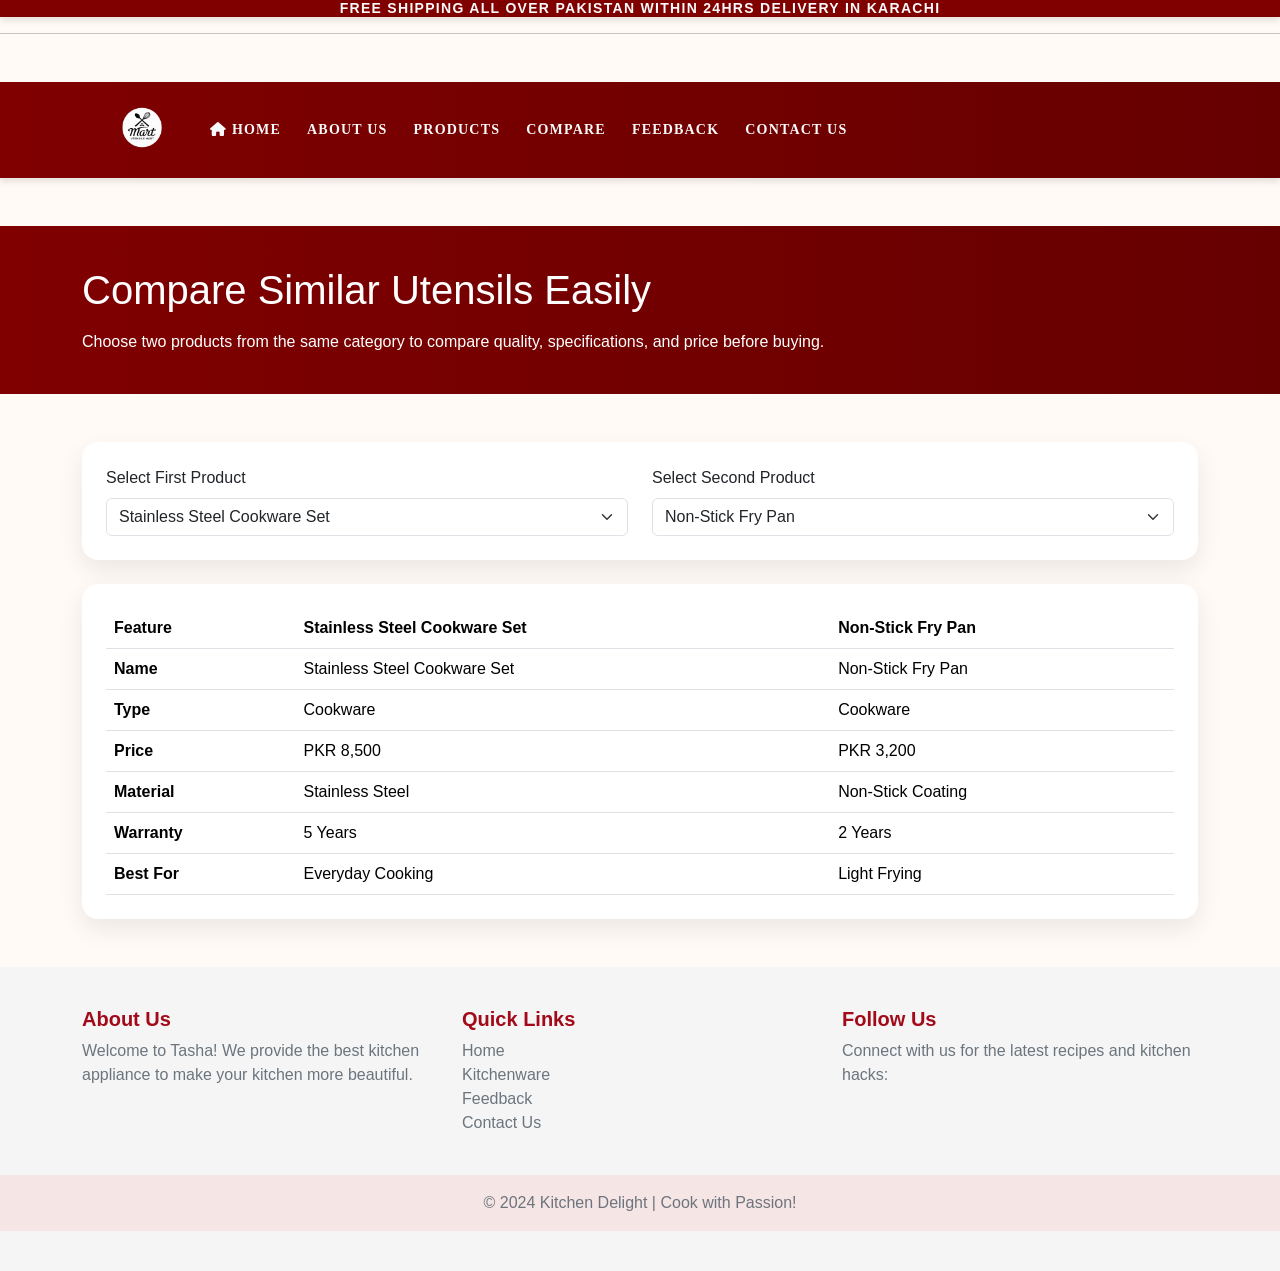
<file: compare.html>
<!DOCTYPE html>
<html lang="en">
<head>
  <meta charset="UTF-8">
  <meta name="viewport" content="width=device-width, initial-scale=1.0">
  <title>Compare Products | Utensils Mart</title>
  <link rel="icon" type="image/x-icon" href="/images/logo.png">
  <link href="https://cdn.jsdelivr.net/npm/bootstrap@5.3.0-alpha3/dist/css/bootstrap.min.css" rel="stylesheet">
  <link rel="stylesheet" href="style.css">
  <link rel="stylesheet" href="https://cdnjs.cloudflare.com/ajax/libs/font-awesome/6.7.2/css/all.min.css" crossorigin="anonymous" referrerpolicy="no-referrer" />
  <style>
    body { background: #fffaf5; }
    .compare-hero {
      background: linear-gradient(90deg, #800000, #660000);
      color: white;
      padding: 40px 0;
    }
    .compare-card {
      border-radius: 16px;
      box-shadow: 0 10px 25px rgba(0,0,0,0.08);
      background: #fff;
    }
    .compare-table th, .compare-table td {
      vertical-align: middle;
    }
  </style>
</head>
<body>
  <p class="h6 text-center text-light">Free Shipping All Over Pakistan Within 24hrs Delivery in Karachi</p>
  <hr>
  <nav class="navbar navbar-expand-lg navbar-dark my-5">
    <div class="container">
      <a href="index.html" class="logo-container d-flex justify-content-center align-items-center">
        <img src="/images/logo.png" alt="Brand Logo" class="img-fluid">
      </a>
      <button class="navbar-toggler" type="button" data-bs-toggle="collapse" data-bs-target="#navbarNav" aria-controls="navbarNav" aria-expanded="false" aria-label="Toggle navigation">
        <span class="navbar-toggler-icon"></span>
      </button>
      <div class="collapse navbar-collapse" id="navbarNav">
        <ul class="navbar-nav me-auto mb-2 mb-lg-0">
          <li class="nav-item"><a class="nav-link" href="index.html"><i class="fa-solid fa-house"></i> Home</a></li>
          <li class="nav-item"><a class="nav-link" href="about.html">About Us</a></li>
          <li class="nav-item"><a class="nav-link" href="product.html">Products</a></li>
          <li class="nav-item"><a class="nav-link active" href="compare.html">Compare</a></li>
          <li class="nav-item"><a class="nav-link" href="review.html">Feedback</a></li>
          <li class="nav-item"><a class="nav-link" href="contact.html">Contact Us</a></li>
        </ul>
      </div>
    </div>
  </nav>

  <section class="compare-hero">
    <div class="container">
      <h1 class="mb-3">Compare Similar Utensils Easily</h1>
      <p class="mb-0">Choose two products from the same category to compare quality, specifications, and price before buying.</p>
    </div>
  </section>

  <div class="container py-5">
    <div class="compare-card p-4 mb-4">
      <div class="row g-4">
        <div class="col-md-6">
          <label for="productOne" class="form-label">Select First Product</label>
          <select id="productOne" class="form-select"></select>
        </div>
        <div class="col-md-6">
          <label for="productTwo" class="form-label">Select Second Product</label>
          <select id="productTwo" class="form-select"></select>
        </div>
      </div>
    </div>

    <div class="compare-card p-4">
      <div class="table-responsive">
        <table class="table compare-table mb-0">
          <thead>
            <tr>
              <th scope="col">Feature</th>
              <th scope="col" id="colOne">Product 1</th>
              <th scope="col" id="colTwo">Product 2</th>
            </tr>
          </thead>
          <tbody>
            <tr><th scope="row">Name</th><td id="nameOne">-</td><td id="nameTwo">-</td></tr>
            <tr><th scope="row">Type</th><td id="typeOne">-</td><td id="typeTwo">-</td></tr>
            <tr><th scope="row">Price</th><td id="priceOne">-</td><td id="priceTwo">-</td></tr>
            <tr><th scope="row">Material</th><td id="materialOne">-</td><td id="materialTwo">-</td></tr>
            <tr><th scope="row">Warranty</th><td id="warrantyOne">-</td><td id="warrantyTwo">-</td></tr>
            <tr><th scope="row">Best For</th><td id="useOne">-</td><td id="useTwo">-</td></tr>
          </tbody>
        </table>
      </div>
    </div>
  </div>

  <footer class="text-center text-lg-start">
    <div class="container">
      <div class="row text-center text-md-start">
        <div class="col-lg-4 col-md-6 mb-4 mb-md-0">
          <h5 class="footer-title">About Us</h5>
          <p>Welcome to Tasha! We provide the best kitchen appliance to make your kitchen more beautiful.</p>
        </div>
        <div class="col-lg-4 col-md-6 mb-4 mb-md-0">
          <h5 class="footer-title">Quick Links</h5>
          <ul class="list-unstyled">
            <li><a href="index.html">Home</a></li>
            <li><a href="product.html">Kitchenware</a></li>
            <li><a href="review.html">Feedback</a></li>
            <li><a href="contact.html">Contact Us</a></li>
          </ul>
        </div>
        <div class="col-lg-4 col-md-12 mb-4 mb-md-0">
          <h5 class="footer-title">Follow Us</h5>
          <p>Connect with us for the latest recipes and kitchen hacks:</p>
          <div class="social-icons d-flex justify-content-center justify-content-md-start">
            <a href="https://www.facebook.com" target="_blank" title="Facebook"><i class="bi bi-facebook"></i></a>
            <a href="https://www.instagram.com" target="_blank" title="Instagram"><i class="bi bi-instagram"></i></a>
            <a href="https://www.pinterest.com" target="_blank" title="Pinterest"><i class="bi bi-pinterest"></i></a>
            <a href="https://www.youtube.com" target="_blank" title="YouTube"><i class="bi bi-youtube"></i></a>
          </div>
        </div>
      </div>
    </div>
    <div class="text-center p-3 mt-4" style="background-color: rgba(255, 87, 87, 0.1);">
      <i class="bi bi-egg-fried"></i> © 2024 Kitchen Delight | Cook with Passion!
    </div>
  </footer>

  <script src="https://cdn.jsdelivr.net/npm/bootstrap@5.3.3/dist/js/bootstrap.bundle.min.js"></script>
  <script>
    const products = [
      { name: 'Stainless Steel Cookware Set', type: 'Cookware', price: 'PKR 8,500', material: 'Stainless Steel', warranty: '5 Years', use: 'Everyday Cooking' },
      { name: 'Non-Stick Fry Pan', type: 'Cookware', price: 'PKR 3,200', material: 'Non-Stick Coating', warranty: '2 Years', use: 'Light Frying' },
      { name: 'Designer Serving Tray', type: 'Dining', price: 'PKR 4,200', material: 'Steel + Wood', warranty: '1 Year', use: 'Serving Guests' },
      { name: 'Premium Knife Set', type: 'Cutlery', price: 'PKR 5,800', material: 'Stainless Steel', warranty: '3 Years', use: 'Meal Prep' }
    ];

    const productOne = document.getElementById('productOne');
    const productTwo = document.getElementById('productTwo');

    function fillOptions() {
      products.forEach((item, index) => {
        const option = document.createElement('option');
        option.value = index;
        option.textContent = item.name;
        productOne.appendChild(option.cloneNode(true));
        productTwo.appendChild(option.cloneNode(true));
      });
      productOne.value = '0';
      productTwo.value = '1';
      updateComparison();
    }

    function updateComparison() {
      const first = products[productOne.value];
      const second = products[productTwo.value];

      document.getElementById('colOne').textContent = first.name;
      document.getElementById('colTwo').textContent = second.name;
      document.getElementById('nameOne').textContent = first.name;
      document.getElementById('nameTwo').textContent = second.name;
      document.getElementById('typeOne').textContent = first.type;
      document.getElementById('typeTwo').textContent = second.type;
      document.getElementById('priceOne').textContent = first.price;
      document.getElementById('priceTwo').textContent = second.price;
      document.getElementById('materialOne').textContent = first.material;
      document.getElementById('materialTwo').textContent = second.material;
      document.getElementById('warrantyOne').textContent = first.warranty;
      document.getElementById('warrantyTwo').textContent = second.warranty;
      document.getElementById('useOne').textContent = first.use;
      document.getElementById('useTwo').textContent = second.use;
    }

    [productOne, productTwo].forEach(select => select.addEventListener('change', updateComparison));
    fillOptions();
  </script>
</body>
</html>
</file>
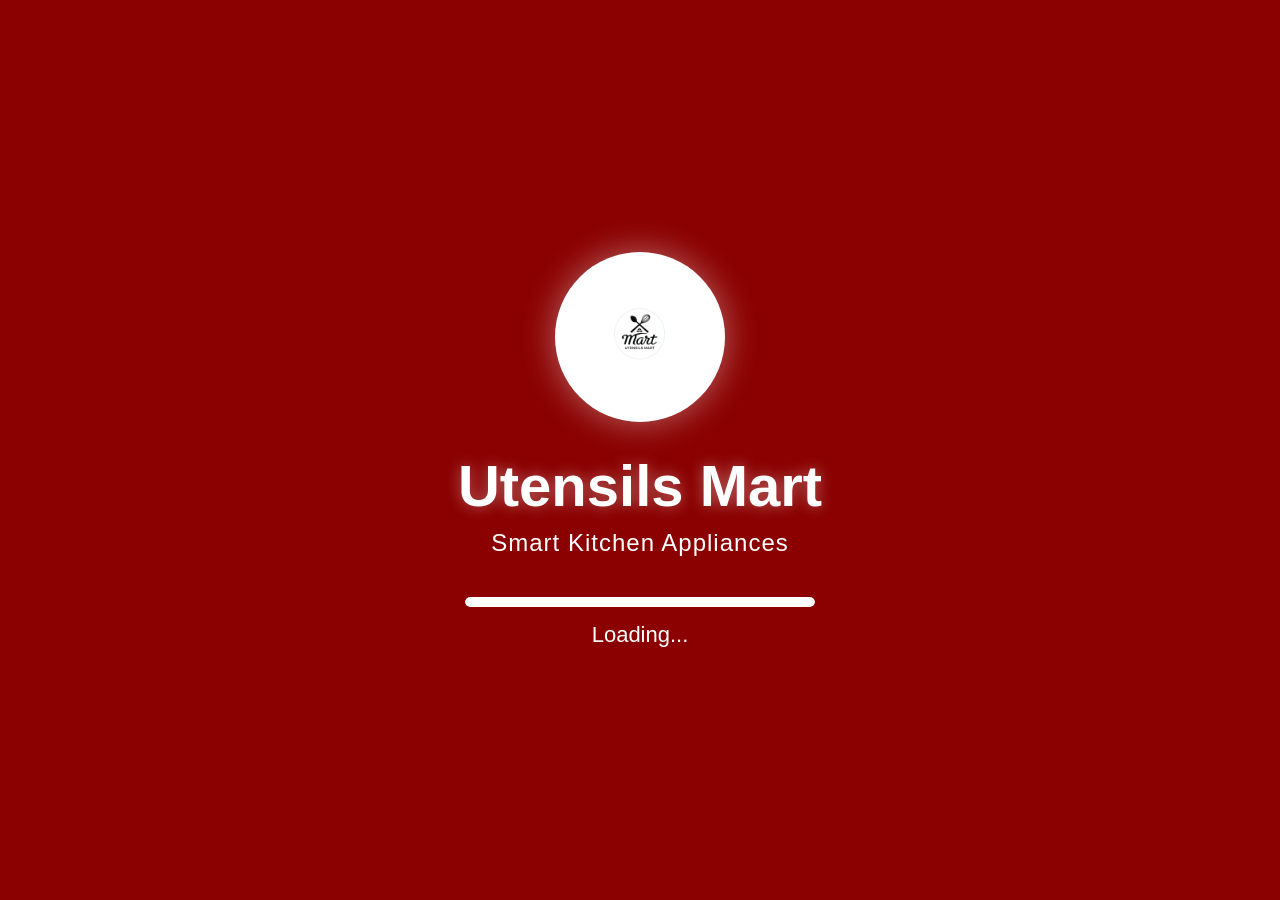
<file: logo.html>
<!DOCTYPE html>
<html lang="en">
<head>
<meta charset="UTF-8">
<meta name="viewport" content="width=device-width, initial-scale=1.0">
<title>Utensils Mart</title>

<style>
*{
    margin:0;
    padding:0;
    box-sizing:border-box;
    font-family:Arial, sans-serif;
}

body{
    background:#8B0000;
    display:flex;
    justify-content:center;
    align-items:center;
    height:100vh;
    overflow:hidden;
}

.splash{
    text-align:center;
    animation:fadeIn 1.5s ease;
}

.logo{
    width:170px;
    height:170px;
    border-radius:50%;
    background:#fff;
    display:flex;
    justify-content:center;
    align-items:center;
    margin:auto;
    box-shadow:0 0 35px rgba(255,255,255,.4);
    overflow:hidden;
}

.logo img{
    width:90%;
    height:90%;
    object-fit:contain;
}

h1{
    color:#fff;
    font-size:58px;
    margin-top:30px;
    text-shadow:0 0 15px rgba(255,255,255,.4);
}

p{
    color:#fff;
    font-size:24px;
    margin-top:10px;
    letter-spacing:1px;
}

.loader{
    width:350px;
    height:10px;
    background:rgba(255,255,255,.25);
    border-radius:50px;
    margin:40px auto 15px;
    overflow:hidden;
}

.bar{
    width:0%;
    height:100%;
    background:#fff;
    border-radius:50px;
    animation:loading 3s linear forwards;
}

.loading-text{
    color:#fff;
    font-size:22px;
    animation:blink 1s infinite;
}

@keyframes loading{
    0%{
        width:0%;
    }
    100%{
        width:100%;
    }
}

@keyframes blink{
    50%{
        opacity:.3;
    }
}

@keyframes fadeIn{
    from{
        opacity:0;
        transform:scale(.8);
    }
    to{
        opacity:1;
        transform:scale(1);
    }
}
</style>

</head>
<body>

<div class="splash">

<div class="logo">
<img src="./images/logo.png" alt="Logo">
</div>

<h1>Utensils Mart</h1>

<p>Smart Kitchen Appliances</p>

<div class="loader">
<div class="bar"></div>
</div>

<div class="loading-text">Loading...</div>

</div>

<script>
sessionStorage.setItem('utensilsMartLogoShown', 'true');
setTimeout(function(){
    window.location.href="index.html";
},3000);
</script>

</body>
</html>
</file>
<file: style.css>
.h6 {
  color: white;
  background-color: #800000;

}
body {

  font-family: 'Roboto', 'Helvetica', 'Arial', sans-serif;
  background-color: #fffaf0;
}




.logo-container img {
  height: 90px;
  width: auto;
}
/* Custom styles for the navbar */

.navbar {
  background: linear-gradient(90deg, #800000, #660000);
  color: white;
  font-family: 'Times New Roman', serif;
  font-size: 14px;
  font-weight: 600;
  text-transform: uppercase;
  letter-spacing: 1.2px;
  box-shadow: 0 4px 6px rgba(0, 0, 0, 0.1);
}
.custom-navbar {
  position: relative;
  background-color: transparent;
  padding: 12px 0;
  transition: all 0.4s ease;
  z-index: 10;
}
.custom-navbar .navbar-brand {
  margin-right: 0;
  gap: 0.75rem;
}
.custom-navbar .navbar-nav {
  gap: 0.5rem;
  align-items: center;
}
.custom-navbar .nav-link {
  color: white;
  font-size: 1rem;
  padding: 0.5rem 0.75rem;
  transition: color 0.3s ease;
}
.custom-navbar .nav-link:hover {
  color: #ffd700;
}
.custom-navbar .navbar-toggler {
  border-color: rgba(255,255,255,0.35);
}
.custom-navbar .navbar-toggler-icon {
  filter: invert(1);
}
.custom-navbar .nav-search {
  min-width: 160px;
}
.btn-search {
  background-color: #ffd700;
  color: #660000;
  border: none;
  border-radius: 50px;
  padding: 0.4rem 0.85rem;
}
.btn-search:hover {
  background-color: #ffec99;
}
.custom-navbar .icon-link {
  display: inline-flex;
  align-items: center;
  justify-content: center;
  padding: 0.35rem 0.55rem;
}
@media (max-width: 991px) {
  .custom-navbar .nav-search {
    min-width: 130px;
  }
}

/* Navbar Links */
.custom-navbar .nav-link {
  color: white;
  font-size: 1rem;
  transition: color 0.3s ease;
}
.custom-navbar .nav-link:hover {
  color: #ffd700; /* Gold color on hover */
}
/* Fixed Navbar Styling */
.custom-navbar.fixed {
  position: fixed;
  top: 0;
  left: 0;
  width: 100%;
  padding: 10px 0; /* Compact padding when fixed */
  box-shadow: 0 4px 8px rgba(0, 0, 0, 0.2); /* Shadow for depth */
  transition: all 0.4s ease; /* Smooth animation on scroll */
}

/* Logo Styling */
.logo-container img {
  height: 80px;
  transition: height 0.4s ease;
}

.custom-navbar.fixed .logo-container img {
  height: 40px; /* Reduce logo size when fixed */
}

/* Navbar Collapse */
.collapse.show {
  padding: 10px;
  border-radius: 5px;
  transition: all 0.3s ease-in-out;
}

/* Add a scroll-to-top button (optional) */
#scrollToTop {
  position: fixed;
  bottom: 20px;
  right: 20px;
  background-color: #ffd700;
  color: #333;
  border: none;
  padding: 10px 15px;
  border-radius: 50%;
  box-shadow: 0 4px 8px rgba(0, 0, 0, 0.1);
  cursor: pointer;
  display: none; /* Initially hidden */
  transition: all 0.3s ease;
}

#scrollToTop:hover {
  background-color: #e6b800;
}




.navbar-brand {
  font-size: 1.8rem;
  font-weight: bold;
  color: #fff !important;
}

.nav-link {
  color: #f8f9fa !important;
  margin-right: 10px;
  transition: color 0.3s ease;
}

.nav-link:hover {
  color: #ffd700 !important;
}

.btn-search {
  background-color: #800000, #660000;
  color: #182848;
  border: none;
  transition: background-color 0.3s ease;
}

.btn-search:hover {
  background-color: #800000, #660000;
}

.dropdown:hover .dropdown-menu {
  display: block;
}

.navbarDropdown {
  background: linear-gradient(90deg, #800000, #660000);
  color: white;
}

.bg:hover {

  color: #000000;
}

.spinner-border {
  margin-top: 32%;
  color: #800000
}

.h6 {
  color: white;
  background-color: #800000;

}

.h6 {
  font-size: 14px;
  font-weight: 600;
  text-transform: uppercase;
  letter-spacing: 1.3px;

  box-shadow: 0 4px 6px rgba(0, 0, 0, 0.1);
}
.men-icon{
  color: white;
}
.men-icon:hover {
  color: #ffd700 !important;
}


     /* Custom styles for the kitchen theme */
     .carousel-caption {
      background-color: rgba(0, 0, 0, 0.5);
      padding: 15px;
      border-radius: 10px;
    }
    .carousel-caption h5 {
      font-size: 2rem;
      font-weight: bold;
      color: #ffc107; /* Kitchen gold tone */
    }
    .carousel-caption p {
      font-size: 1.2rem;
      color: #fff;
    }
    .kitchen-slider img {
      object-fit: cover;
      height: 500px;
    }

    /* Responsive styles */
    @media (max-width: 768px) {
      .kitchen-slider img {
        height: 300px;
      }
      .carousel-caption h5 {
        font-size: 1.5rem;
      }
      .carousel-caption p {
        font-size: 1rem;
      }
    }

    @media (max-width: 576px) {
      .carousel-caption {
        padding: 10px;
      }
      .carousel-caption h5 {
        font-size: 1.2rem;
      }
      .carousel-caption p {
        font-size: 0.9rem;
      }
    }

    footer {
      background-color: whitesmoke; /* Warm kitchen theme */
      color: #6c757d;
      padding: 40px 0;
    }
    footer a {
      color: #6c757d;
      text-decoration: none;
    }
    footer a:hover {
      color: #a30a19; /* Highlighted link color */
      text-decoration: underline;
    }
    .social-icons a {
      margin: 0 10px;
      font-size: 1.5rem;
      color: #6c757d;
    }
    .social-icons a:hover {
      color: #a30a19;
    }
    .footer-title {
      color: #a30a19; /* Accent color for titles */
      font-weight: bold;
    }
    /* Maroon themed Featured Product Section */
        .featured-product {
            .highlight-card,
   .feedback-panel {
       border: 1px solid #f2d7d7;
       border-radius: 16px;
       box-shadow: 0 10px 25px rgba(0, 0, 0, 0.06);
   }

   .feedback-panel ul {
       padding-left: 1.2rem;
   }

   .feedback-panel li {
       margin-bottom: 0.6rem;
   }

            padding: 50px 0;
            text-align: center;
        }

        /* Maroon color for heading */
        .section-title {
            font-family: 'Roboto Slab', serif; /* Bold serif font */
            font-size: 2.5rem;
            font-weight: bold;
            color: #800000;
            margin-bottom: 40px;
            text-transform: uppercase;
            letter-spacing: 2px;
        }

        /* Styling for Product Card */
        .product-card {
            border: none;
            border-radius: 10px;
            box-shadow: 0 4px 10px rgba(0, 0, 0, 0.1);
            transition: transform 0.3s ease, box-shadow 0.3s ease;
        }

        .product-card:hover {
            transform: translateY(-10px);
            box-shadow: 0 8px 20px rgba(0, 0, 0, 0.15);
        }

        .product-img {
            border-radius: 10px 10px 0 0;
            height: 250px;
            object-fit: cover;
        }

        .product-info {
            padding: 20px;
            text-align: left;
        }

        /* Maroon themed Button */
        .btn-primary {
            background-color: #B03060; /* Maroon */
            border-color: #B03060;
            padding: 10px 20px;
            font-size: 1rem;
        }

        .btn-primary:hover {
            background-color: #800000; /* Darker Maroon on hover */
            border-color: #800000;
        }

        /* Responsive Image size for mobile */
        @media (max-width: 767px) {
            .product-img {
                height: 200px;
            }
        }

        .contact-header {
          background: linear-gradient(90deg, #800000, #660000); /* Warm kitchen colors */
          color: white;
          padding: 50px 0;
          text-align: center;
      }
      .contact-header h1 {
          font-size: 3rem;
          font-weight: bold;
      }
      .contact-container {
          padding: 50px 15px;
      }
      .form-control:focus {
          border-color: #ffb74d;
          box-shadow: 0 0 0 0.2rem rgba(255, 183, 77, 0.25);
      }
      .btn-primary {
        background: linear-gradient(90deg, #800000, #660000); /* Kitchen-themed button color */
        border-color:  #800000;
      }
      .btn-primary:hover {
          background-color: #e64a19;
          border-color: #e64a19;
      }
      .info-box {
          padding: 20px;
          border: 1px solid #e0e0e0;
          border-radius: 5px;
          text-align: center;
          background-color: white;
          margin-bottom: 20px;
      }
      .info-box i {
          font-size: 2rem;
          color: #ff7043;
          margin-bottom: 10px;
      }
      .info-box h5 {
          color: #d84315; /* Deep kitchen tone */
      }
      .map-container {
          margin-top: 20px;
      }
      iframe {
          border: 0;
          border-radius: 5px;
          width: 100%;
          height: 350px;
      }


      .container-op {
        background-color: #fff;
        border-radius: 10px;
        box-shadow: 0 0 15px rgba(0, 0, 0, 0.1);
        padding: 30px;
    }
    h2 {
        color: #660000;
        font-size: 2rem;
        font-weight: bold;
    }
    .contact-info i {
        color: #660000;
        margin-right: 10px;
    }
    .btn-primary {
        background-color: #800000;
        border-color: #660000;
    }
    .btn-primary:hover {
        background-color: #800000;
        border-color: #660000;
    }
    .kitchen-icon {
        font-size: 50px;
        color: #800000;
    }
    .form-control {
        border-radius: 10px;
    }


    header {
      background: linear-gradient(45deg, #ffb347, #ffcc33);
      box-shadow: 0 4px 10px rgba(0, 0, 0, 0.2);
  }

  .card {
      transition: all 0.3s ease;
      border: none;
  }

  .card:hover {
      transform: translateY(-8px);
      box-shadow: 0 10px 25px rgba(0, 0, 0, 0.2);
  }

  #go-to-cart {
      background-color: #007bff;
      border: none;
      display: none; /* Initially hidden until items are added */
  }

  #go-to-cart:hover {
      background-color: #0056b3;
  }

  .btn-warning {
      background-color: #ffa500;
      border: none;
      transition: background-color 0.3s ease;
  }

  .btn-warning:hover {
      background-color: #ff8c00;
  }

  .list-group-item:hover {
      background-color: #fff3e0;
      font-weight: bold;
      cursor: pointer;
  }


  .lead{
    color: white;
    font-size: xx-large;
}
.leads{
    color: white;
    font-size: larger;
}
header {
    background: linear-gradient(90deg, #800000, #660000);
    box-shadow: 0 4px 10px rgba(0, 0, 0, 0.2);
}

.card {
    transition: all 0.3s ease;
    border: none;
}

.card:hover {
    transform: translateY(-8px);
    box-shadow: 0 10px 25px rgba(0, 0, 0, 0.2);
}

#go-to-cart {
    background-color: #007bff;
    border: none;
    display: none; /* Initially hidden until items are added */
}

#go-to-cart:hover {
    background-color: #0056b3;
}

.btn-warning {
    background-color: #ffa500;
    border: none;
    transition: background-color 0.3s ease;
}

.btn-warning:hover {
    background-color: #ff8c00;
}

.list-group-item:hover {
    background-color: #fff3e0;
    font-weight: bold;
    cursor: pointer;
}
</file>
